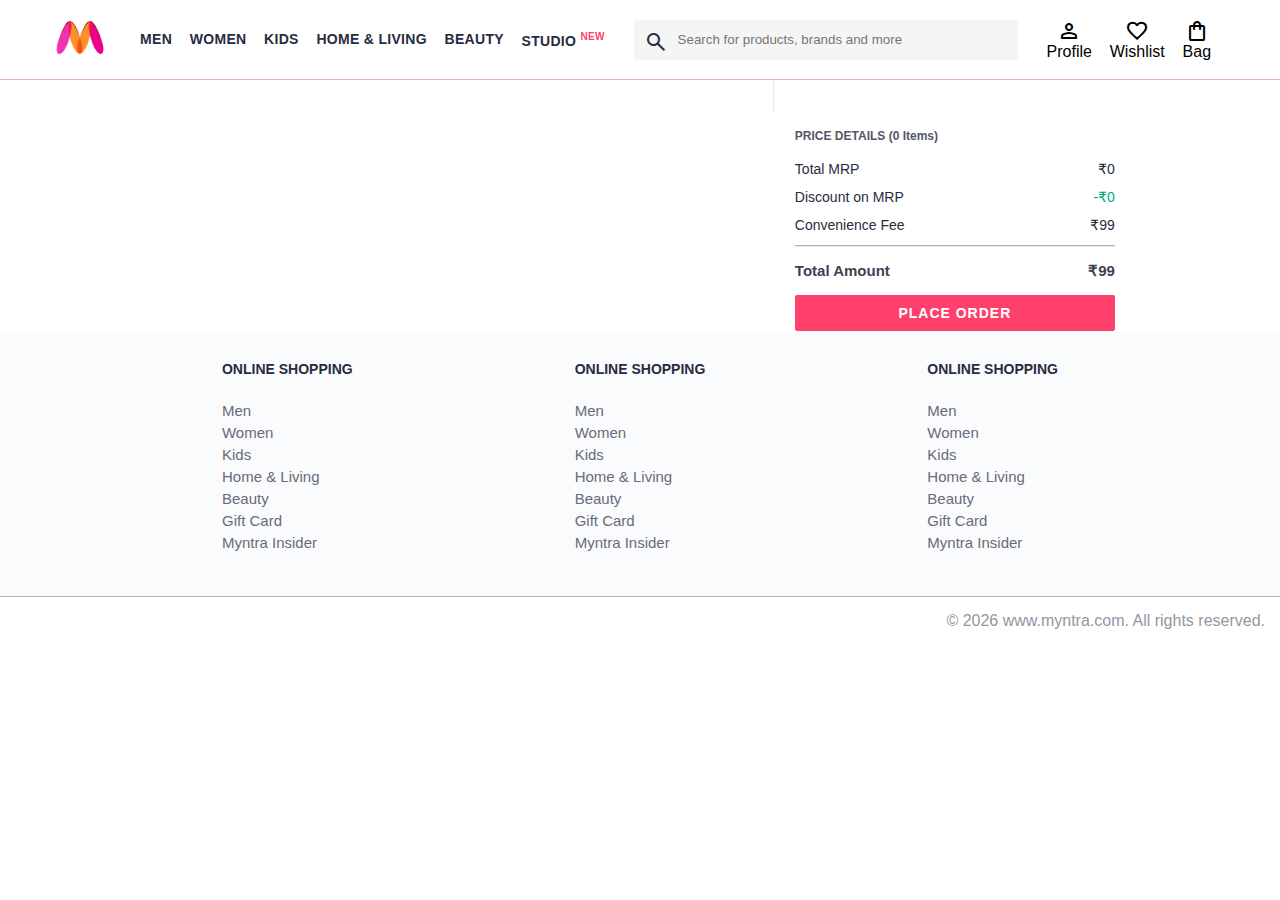
<file: DataHTML/bag.html>
<!DOCTYPE html>
<html lang="en">
<head>
    <meta name="viewport" content="width=device-width, initial-scale=1.0">

    <title>Myntra Clone</title>
    <link rel="stylesheet" href="../myntraCSS/index.css">
    <link rel="stylesheet" href="../myntraCSS/bag.css">
    <link rel="stylesheet" href="https://fonts.googleapis.com/css2?family=Material+Symbols+Outlined:opsz,wght,FILL,GRAD@20..48,100..700,0..1,-50..200" />
</head>
<body>
    <header>
        <div class="logo_container">
            <a href="#"><img class="myntra_home" src="../image/myntra_logo.webp" alt="Myntra Home"></a>
        </div>
        <nav class="nav_bar">
            <a href="#">Men</a>
            <a href="#">Women</a>
            <a href="#">Kids</a>
            <a href="#">Home & Living</a>
            <a href="#">Beauty</a>
            <a href="#">Studio <sup>New</sup></a>
        </nav>
        <div class="search_bar">
            <span class="material-symbols-outlined search_icon">search</span>
            <input class="search_input" placeholder="Search for products, brands and more">
        </div>
        <div class="action_bar">
            <div class="action_container">
                <span class="material-symbols-outlined action_icon">person</span>
                <span class="action_name">Profile</span>
            </div>

            <div class="action_container">
                <span class="material-symbols-outlined action_icon">favorite</span>
                <span class="action_name">Wishlist</span>
            </div>

            <div class="action_container">
                <span class="material-symbols-outlined action_icon">shopping_bag</span>
                <span class="action_name">Bag</span>
                <span class="bag-item-count">0</span>
            </div>
        </div>
    </header>
    <main>
      <div class="bag-page">
        <div class="bag-items-container">
        </div>
        <div class="bag-summary">
        </div>

      </div>
    </main>
    <footer>
        <div class="footer_container">
            <div class="footer_column">
                <h3>ONLINE SHOPPING</h3>

                <a href="#">Men</a>
                <a href="#">Women</a>
                <a href="#">Kids</a>
                <a href="#">Home & Living</a>
                <a href="#">Beauty</a>
                <a href="#">Gift Card</a>
                <a href="#">Myntra Insider</a>
            </div>

            <div class="footer_column">
                <h3>ONLINE SHOPPING</h3>

                <a href="#">Men</a>
                <a href="#">Women</a>
                <a href="#">Kids</a>
                <a href="#">Home & Living</a>
                <a href="#">Beauty</a>
                <a href="#">Gift Card</a>
                <a href="#">Myntra Insider</a>
            </div>

            <div class="footer_column">
                <h3>ONLINE SHOPPING</h3>

                <a href="#">Men</a>
                <a href="#">Women</a>
                <a href="#">Kids</a>
                <a href="#">Home & Living</a>
                <a href="#">Beauty</a>
                <a href="#">Gift Card</a>
                <a href="#">Myntra Insider</a>
            </div>
        </div>
        <hr>

        <div class="copyright">
            © 2026 www.myntra.com. All rights reserved.
        </div>
    </footer>
<script src="../myntraJS/item.js"></script>
<script src="../myntraJS/index.js"></script>
<script src="../myntraJS/bag.js"></script>

    
</body>
</html>
</file>
<file: myntraCSS/index.css>
* {
    margin: 0;
    padding: 0;
    font-family: Assistant,-apple-system,BlinkMacSystemFont,Segoe UI,Roboto,Helvetica,Arial,sans-serif;
    box-sizing: border-box;
}
header {
    display: flex;
    background-color: #ffffff;
    height: 80px;
    justify-content: space-between;
    align-items: center;
    border-bottom: 1px solid #f6b1b1;
}
.myntra_home {
    height: 45px;
}
.logo_container {
    margin-left: 4%;
}
.action_bar {
    margin-right: 4%;
}
.nav_bar {
    display: flex;
    min-width: 500px;
    justify-content: space-evenly;
}
.nav_bar a {
    font-size: 14px;
    letter-spacing: .3px;
    color: #282c3f;
    font-weight: 700;
    text-transform: uppercase;
    text-decoration: none;
    padding: 28px 0;
    
}
.nav_bar a:hover {
    border-bottom: 4px solid #ff4e77;
}

.nav_bar a sup {
    color: #ff3f6c;
    font-size: 10px;
}

.search_bar {
    height: 40px;
    min-width: 200px;
    width: 30%;
    display: flex;
    align-items: center;
}
.search_icon {
    box-sizing: content-box;
    height: 20px;
    padding: 10px;

    background-color: #f5f5f6;
    color: #282c3f;
    font-weight: 300;
    border-radius: 4px 0 0 4px;
}
.search_input {
    color: #696e79;
    background-color: #f5f5f6;
    flex-grow: 1;
    height: 40px;
    border: 0;
    border-radius: 0 4px 4px 0;
}

.action_bar {
    display: flex;
    min-width: 200px;
    justify-content: space-evenly;
}

.action_container {
    display: flex;
    flex-direction: column;
    align-items: center;
    color: #000000;
}

/* Main section */
.banner_container {
    margin: 40px 0;
}
.banner_image {
    width: 100%;
}

.category_heading {
    text-transform: uppercase;
    color: #3e4152;
    letter-spacing: .15em;
    font-size: 1.8em;
    margin: 50px 0 10px 30px;
    max-height: 5em;
    font-weight: 700;
}

.category-items,.items-container {
    width: 80%;
    margin: 50px 10%;
    display: flex;
    flex-wrap: wrap;
    justify-content: space-evenly;
}

.sale_item {
    width: 250px;
}

.footer_container {
    padding: 30px 0px 40px 0px;
    background: #FAFBFC;
    display: flex;
    justify-content: space-evenly;
}

.footer_column {
    display: flex;
    flex-direction: column;
}

.footer_column h3 {
    color: #282c3f;
    font-size: 14px;
    margin-bottom: 25px;
}

.footer_column a {
    color: #696b79;
    font-size: 15px;
    text-decoration: none;
    padding-bottom: 5px;
}

.copyright {
    color: #94969f;
    text-align: end;
    padding: 15px;
}

hr {
    width: 100%;
    margin: 0;
    border: none;
    border-top: 1px solid #b6b1b1;
}
.items-container{
    width: 80%;
    margin-left: 10%;
    flex-wrap: wrap;

}
.item-container{
width: 300px;
margin: 20px;
display: grid;
grid-template-columns: repeat(auto-fit, minmax(260px,1fr));
border-radius: 8px;
overflow: hidden;
flex-direction: column;
height: 100%;
}

.item-image{
    /*100% of parent to adjust in*/
width: 100%;
height: 400px;
object-fit: cover;
border-radius: 8px 8px 8px 8px;
}

.rating{
    font-size: 12px;
    font-weight: 700;

}

.comany-name{
 margin-top: 15px;
font-size: 16px;
font-weight: 700;
line-height: 1;
color: #282c3f;
margin-bottom: 6px;
overflow: hidden;
text-overflow: ellipsis;
white-space: nowrap;
flex-grow: 1;
}

.item-name{
    color: #535766;
    font-size: 14px;
    line-height: 1;
    margin: bottom 6px 0;
    line-height: 1.4;
    overflow: hidden;
    text-overflow: ellipsis;
    white-space: nowrap;
    font-weight: 400;
    display: block;

}

.price{
font-size: 14px;
line-height: 12px;
color: #282c3f;
white-space: nowrap;
margin-top: 15px;
}

.current price{
    font-size: 14px;
    font-weight: 700;
    color: #282c3f;

}

.original-price{
    text-decoration: line-through;
    color: #7e818c;
    font-weight: 400;
    margin-left: 5px;
    font-size: 12px;

}

.discount{
color: #ff905a;
font-weight: 400;
font-size: 12px;
margin-left: 5px;

}

.btn-add-bag{
width: 100%;
margin-top: 12px;
padding: 12px 0;   
background-color: #ff3f6c;
color: #ffffff;
font-size: 16px;
font-weight: 700;
border: none;
border-radius: 6px;
cursor: pointer;
text-align: center;

}

.btn-add-bag:hover{
    background-color: #e7335b;
}
.bag-item-count{
 background-color: #f16565;
    white-space: nowrap;
    text-align: center;
    line-height: 18px;
    padding: 0 6px;
    height: 18px;
    position: relative;
    border-radius: 50%;
    font-size: 12px;
    color: #fff;
    left: 13px;
    top: -44px;
    font-weight: 700;
    cursor: pointer;
}

.action_container {
    text-decoration: none;
}
a.action_container:link {
    color:black;
}

@media (max-width: 1024px) {
  .nav_bar {
    min-width: auto;
    gap: 15px;
  }

  .search_bar {
    width: 40%;
  }
}

/* ===== MOBILE VIEW ===== */
@media (max-width: 768px) {

  header {
    flex-wrap: wrap;
    height: auto;
    padding: 10px 0;
  }

  .nav_bar {
    display: none; /* hide menu on mobile */
  }

  .search_bar {
    width: 90%;
    margin: 10px auto;
  }

  .action_bar {
    width: 100%;
    justify-content: space-around;
    margin-top: 10px;
  }

  .items-container {
    width: 95%;
    margin: 20px auto;
    justify-content: center;
  }

  .item-container {
    width: 100%;
    max-width: 340px;
  }

  .footer_container {
    flex-direction: column;
    align-items: center;
    gap: 20px;
  }
}
</file>
<file: myntraCSS/bag.css>
.bag-items-container {
  display: inline-block;
  width: 64%;
  padding-right: 20px;
  border-right: 1px solid #eaeaec;
  padding-top: 32px;
  color: #282c3f;
  font-size: 13px;
  line-height: 1.42857143;
}

.bag-page {
  width: 75%;
  margin-left: 12.5%;
}

.bag-summary {
  vertical-align: top;
  display: inline-block;
  width: 35%;
  padding: 24px 0 0 16px;
  color: #282c3f;
  font-size: 13px;
  line-height: 1.42857143;
}

.bag-details-container {
  margin-bottom: 16px;
}

.price-header {
  font-size: 12px;
  font-weight: 700;
  margin: 24px 0 16px;
  color: #535766;
}

.price-item {
  margin-bottom: 12px;
  line-height: 16px;
  font-size: 14px;
  color: #282c3f;
}

.price-item-value {
  float: right;
}

.priceDetail-base-discount {
  color: #03a685;
}

.price-footer {
  font-weight: 700;
  font-size: 15px;
  padding-top: 16px;
  border-top: 1px solid #eaeaec;
  color: #3e4152;
  line-height: 16px;
}

.btn-place-order {
  width: 100%;
  letter-spacing: 1px;
  font-size: 14px;
  font-weight: 600;
  border-radius: 2px;
  border-width: 0px;
  padding: 10px 16px;
  background-color: rgb(255, 63, 108);
  color: rgb(255, 255, 255);
  cursor: pointer;
}

.bag-item-container {
  margin-bottom: 8px;
  background: #fff;
  font-size: 14px;
  border: 1px solid #eaeaec;
  border-radius: 4px;
  position: relative;
  padding: 12px 12px 0;
}

.item-left-part {
  position: absolute;
  background: rgb(255, 242, 223);
  height: 148px;
  width: 111px;
}

.item-right-part {
  padding-left: 12px;
  position: relative;
  min-height: 148px;
  margin-left: 111px;
  margin-bottom: 12px;
}

.bag-item-img {
  width: 100%;
}

.return-period {
  display: inline-flex;
  font-size: 14px;
  padding-top: 8px;
}

.return-period-days {
  font-weight: 700;
  margin-right: 4px;
}

.delivery-details {
  margin-top: 5px;
  color: #282c3f;
  font-size: 12px;
  letter-spacing: -.1px;
  margin-bottom: 8px;
  line-height: 15px;
}

.delivery-details-days {
  color: #03a685;
}

.remove-from-cart {
  position: absolute;
  font-size: 25px;
  top: 10px;
  right: 18px;
  width: 14px;
  height: 14px;
  cursor: pointer;
}

/* ======================
 BAG RESPONSIVE
====================== */

@media (max-width: 768px) {

  .bag-page {
    width: 95%;
    margin: auto;
  }

  .bag-items-container,
  .bag-summary {
    width: 100%;
    display: block;
    border: none;
  }

  .bag-summary {
    margin-top: 30px;
  }

  .item-left-part {
    position: relative;
    width: 100%;
    height: auto;
  }

  .item-right-part {
    margin-left: 0;
    padding-top: 10px;
  }

  .remove-from-cart {
    top: 5px;
    right: 10px;
  }
}
</file>
